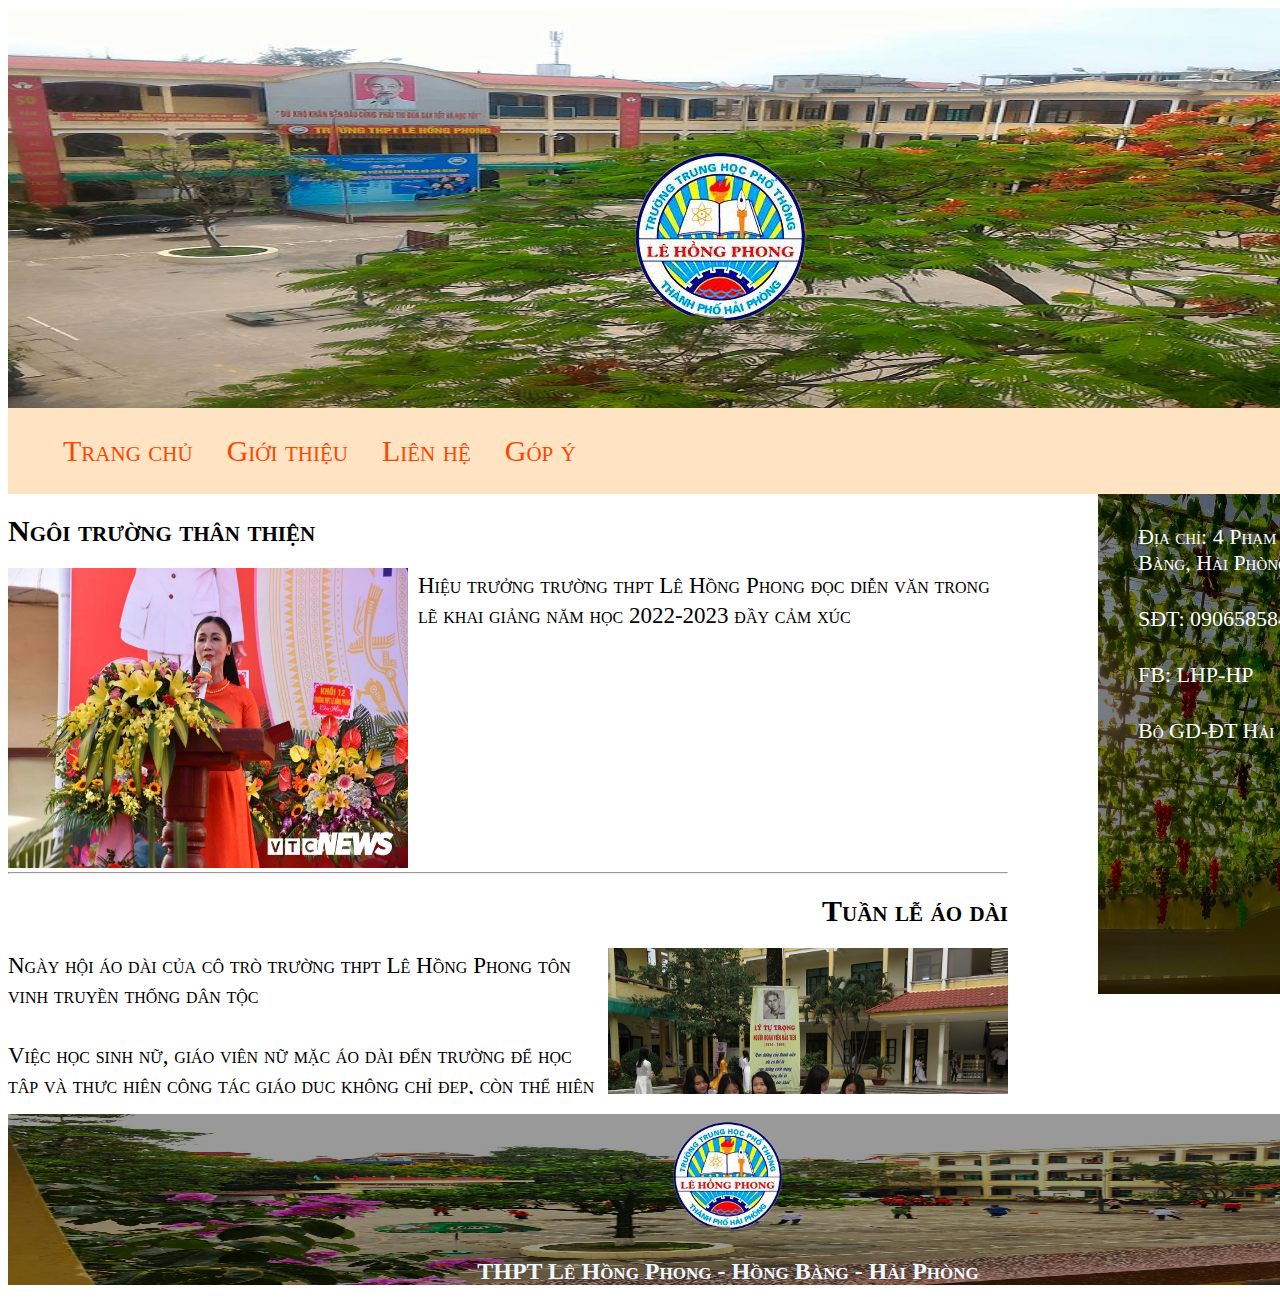
<file: index.html>
<!DOCTYPE html>
<html lang="en">

<head>
  <meta charset="UTF-8" />
  <meta http-equiv="X-UA-Compatible" content="IE=edge" />
  <meta name="viewport" content="width=device-width, initial-scale=1.0" />
  <link rel="stylesheet" href="style.css" />
  <title>THPT LÊ HỒNG PHONG</title>
</head>

<body>
  <div class="container">
    <header>
      <img src="img/logo.png" alt="">
    </header>
    <nav>
      <ul>
        <li><a href="index.html">Trang chủ</a></li>
        <li class="li-hover">
          <a href="">Giới thiệu</a>
          <ul>
            <li><a href="HocPhi.html">Học phí</a></li>
            <li><a href="SoDoToChuc.html">Sơ đồ tổ chức</a></li>
            <li><a href="ThuVien.html">Thư viện</a></li>
          </ul>
        </li>
        <li><a href="">Liên hệ</a></li>
        <li><a href="GopY.html">Góp ý</a></li>
      </ul>
    </nav>
    <article>
      <section>

        <div class="news1 news">
          <div class="title">Ngôi trường thân thiện</div>
          <img src="img/bantin4.jpg" alt="" />
          <p>
            Hiệu trưởng trường thpt Lê Hồng Phong đọc diễn văn trong lẽ khai
            giảng năm học 2022-2023 đầy cảm xúc
          </p>
        </div>
        <hr>
        <div class="news2 news">
          <div class="title">Tuần lễ áo dài</div>
          <img src="img/bantin2.jpg" alt="" />
          <p>
            Ngày hội áo dài của cô trò trường thpt Lê Hồng Phong tôn vinh
            truyền thống dân tộc
            <br /><br />
            Việc học sinh nữ, giáo viên nữ mặc áo dài đến trường để học tập và
            thực hiện công tác giáo dục không chỉ đẹp, còn thể hiện tính mô
            phạm và nghiêm túc trong môi trường giáo dục, sẽ hạn chế tối đa
            được những hành động chưa đẹp mắt trong nhà trường.
          </p>
        </div>
        <hr>
        <div class="news1 news">
          <div class="title">IELTS Fighter</div>
          <img src="img/bantin3.jpg" alt="" />
          <p>
            Kỳ thi IELTS Fighter được tổ chức tại khuôn viên trường thpt LHP
            nhằm gia tăng chất lượng tiếng
          </p>
        </div>
        <hr>
        <div class="news2 news">
          <h2 class="title">Kỳ thi tốt nghiệp THPT năm 2022</h2>
          <img src="img/diemthi1.jpg" alt="scc" />
          <p>
            Hải Phòng dẫn đầu cả nước về điểm thi Ngữ văn trong Kỳ thi tốt nghiệp THPT năm 2022
          </p>
        </div>
      </section>
    </article>
    <aside>
      <ul>
        <li>Địa chỉ: 4 Phạm Phú Thứ, Hồng Bàng, Hải Phòng</li>
        <li>SĐT: 09065858495</li>
        <li>FB: LHP-HP</li>
        <li>Bộ GD-ĐT Hải Phòng</li>
      </ul>
    </aside>

    <footer>
      <img src="img/logo.png" alt="" />
      <h2>THPT Lê Hồng Phong - Hồng Bàng - Hải Phòng</h2>
    </footer>
  </div>
</body>

</html>
</file>
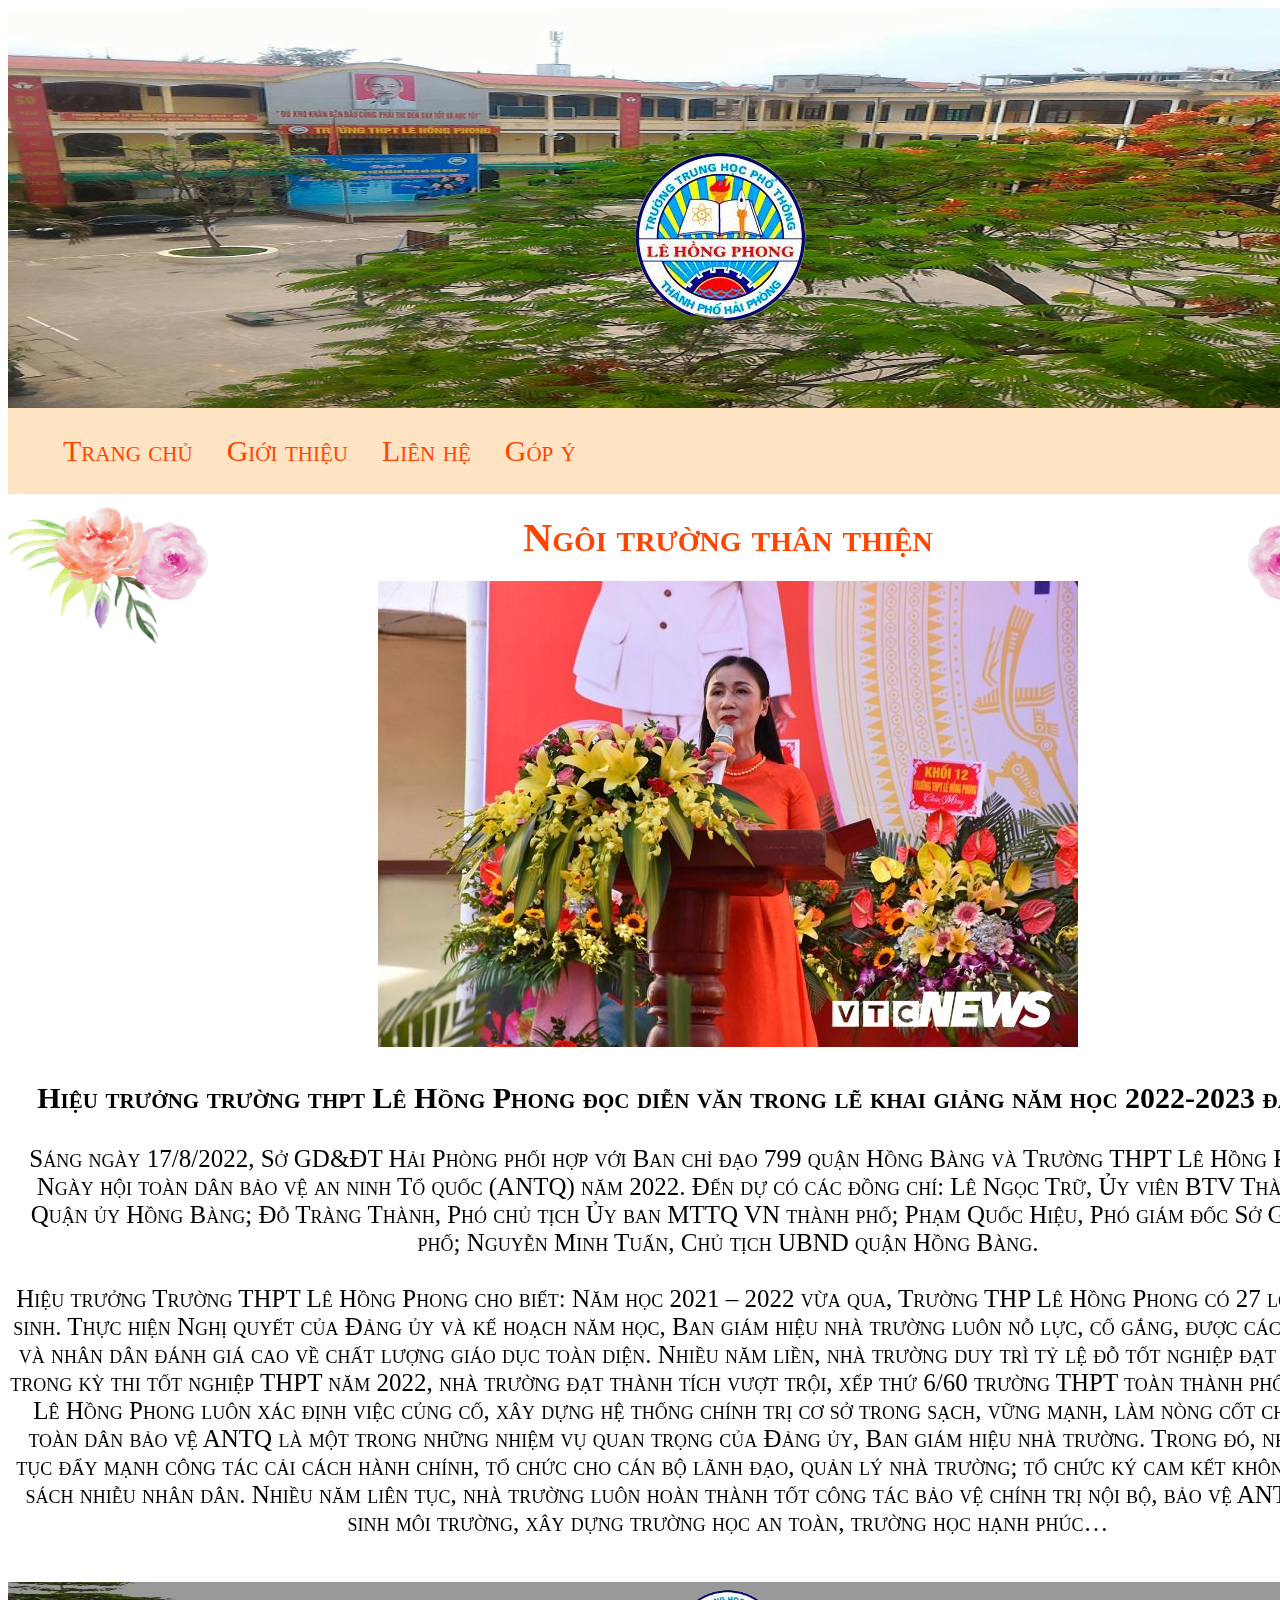
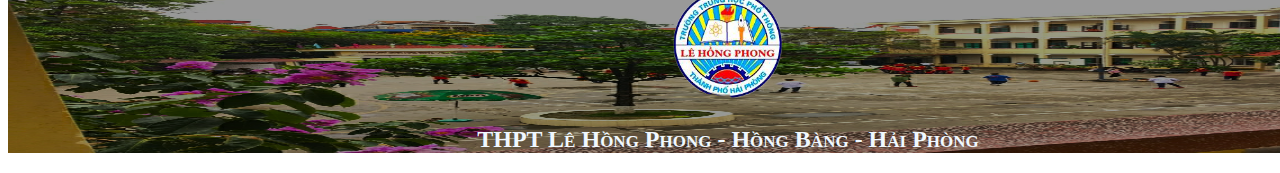
<file: BaiViet1.html>
<!DOCTYPE html>
<html lang="en">

<head>
  <meta charset="UTF-8" />
  <meta http-equiv="X-UA-Compatible" content="IE=edge" />
  <meta name="viewport" content="width=device-width, initial-scale=1.0" />
  <link rel="stylesheet" href="style.css" />
  <title>NGÔI TRƯỜNG THÂN THIỆN</title>
</head>

<body>
  <div class="container">
    <header>
      <img src="img/logo.png" alt="">
    </header>
    <nav>
      <img class="side-border-right" src="img/bonghoa.png" alt="">
      <img class="side-border-left" src="img/bonghoa.png" alt="">
      <ul>
        <li><a href="index.html">Trang chủ</a></li>
        <li class="li-hover">
          <a href="">Giới thiệu</a>
          <ul>
            <li><a href="HocPhi.html">Học phí</a></li>
            <li><a href="SoDoToChuc.html">Sơ đồ tổ chức</a></li>
            <li><a href="ThuVien.html">Thư viện</a></li>
          </ul>
        </li>
        <li><a href="">Liên hệ</a></li>
        <li><a href="GopY.html">Góp ý</a></li>
      </ul>
    </nav>
    <article class="BaiViet-artical">
      <section>
        <div class="Bai-Viet">
          <div class="title">Ngôi trường thân thiện</div>
          <img src="img/bantin4.jpg" alt="" />
          <p class="sub-title">
            Hiệu trưởng trường thpt Lê Hồng Phong đọc diễn văn trong lẽ khai
            giảng năm học 2022-2023 đầy cảm xúc
          </p>
          <p>
            Sáng ngày 17/8/2022, Sở GD&ĐT Hải Phòng phối hợp với Ban chỉ đạo 799 quận Hồng Bàng và Trường THPT Lê Hồng
            Phong tổ chức Ngày hội toàn dân bảo vệ an ninh Tổ quốc (ANTQ) năm 2022. Đến dự có các đồng chí: Lê Ngọc
            Trữ, Ủy viên BTV Thành ủy, Bí thư Quận ủy Hồng Bàng; Đỗ Tràng Thành, Phó chủ tịch Ủy ban MTTQ VN thành phố;
            Phạm Quốc Hiệu, Phó giám đốc Sở GD&ĐT thành phố; Nguyễn Minh Tuấn, Chủ tịch UBND quận Hồng Bàng.
            <br><br>
            Hiệu trưởng Trường THPT Lê Hồng Phong cho biết: Năm học 2021 – 2022 vừa qua, Trường THP Lê Hồng Phong có 27
            lớp với 1206 học sinh. Thực hiện Nghị quyết của Đảng ủy và kế hoạch năm học, Ban giám hiệu nhà trường luôn
            nỗ lực, cố gắng, được các cấp, các ngành và nhân dân đánh giá cao về chất lượng giáo dục toàn diện. Nhiều
            năm liền, nhà trường duy trì tỷ lệ đỗ tốt nghiệp đạt 100%, đặc biệt trong kỳ thi tốt nghiệp THPT năm 2022,
            nhà trường đạt thành tích vượt trội, xếp thứ 6/60 trường THPT toàn thành phố. Trường THPT Lê Hồng Phong luôn
            xác định việc củng cố, xây dựng hệ thống chính trị cơ sở trong sạch, vững mạnh, làm nòng cốt cho phong trào
            toàn dân bảo vệ ANTQ là một trong những nhiệm vụ quan trọng của Đảng ủy, Ban giám hiệu nhà trường. Trong đó,
            nhà trường tiếp tục đẩy mạnh công tác cải cách hành chính, tổ chức cho cán bộ lãnh đạo, quản lý nhà trường;
            tổ chức ký cam kết không gây phiền hà, sách nhiễu nhân dân. Nhiều năm liên tục, nhà trường luôn hoàn thành
            tốt công tác bảo vệ chính trị nội bộ, bảo vệ ANTT, bảo đảm vệ sinh môi trường, xây dựng trường học an toàn,
            trường học hạnh phúc…

          </p>

        </div>


      </section>
    </article>

    <footer>
      <img src="img/logo.png" alt="" />
      <h2>THPT Lê Hồng Phong - Hồng Bàng - Hải Phòng</h2>
    </footer>
  </div>
</body>

</html>
</file>
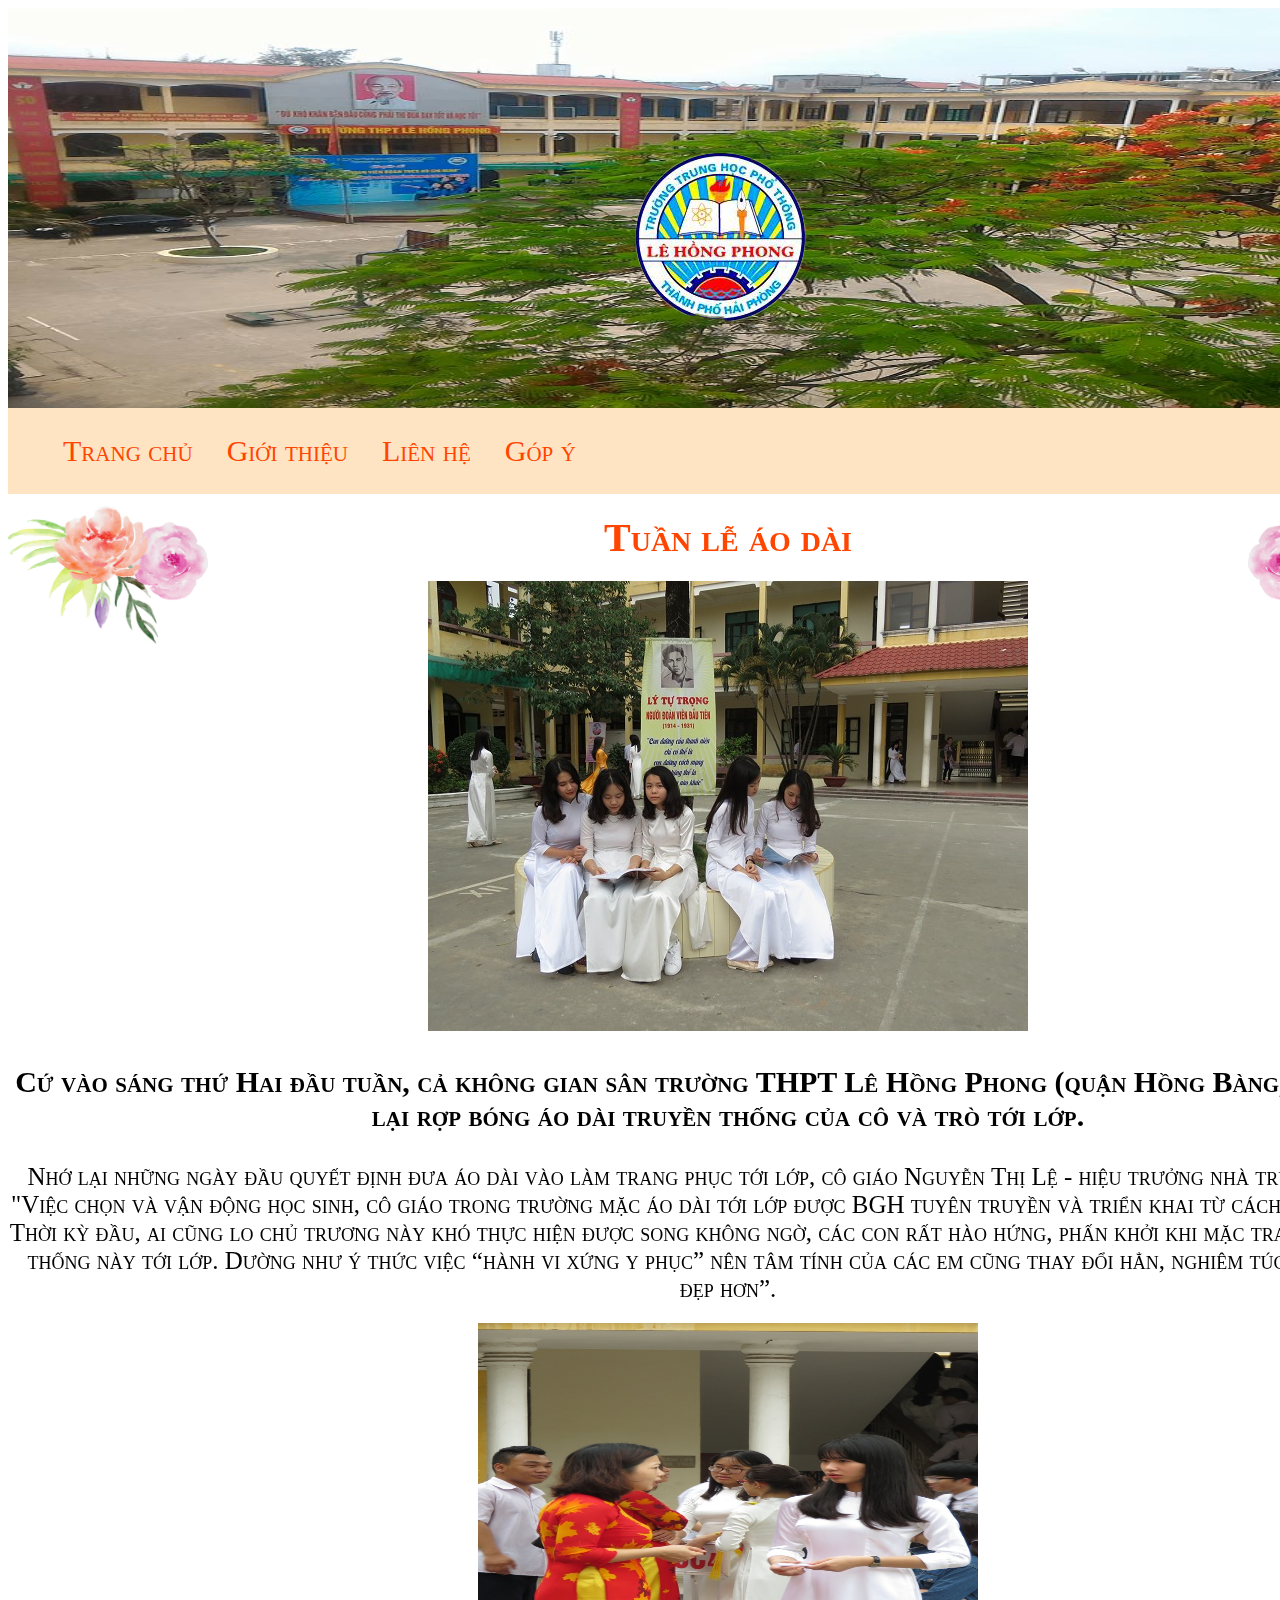
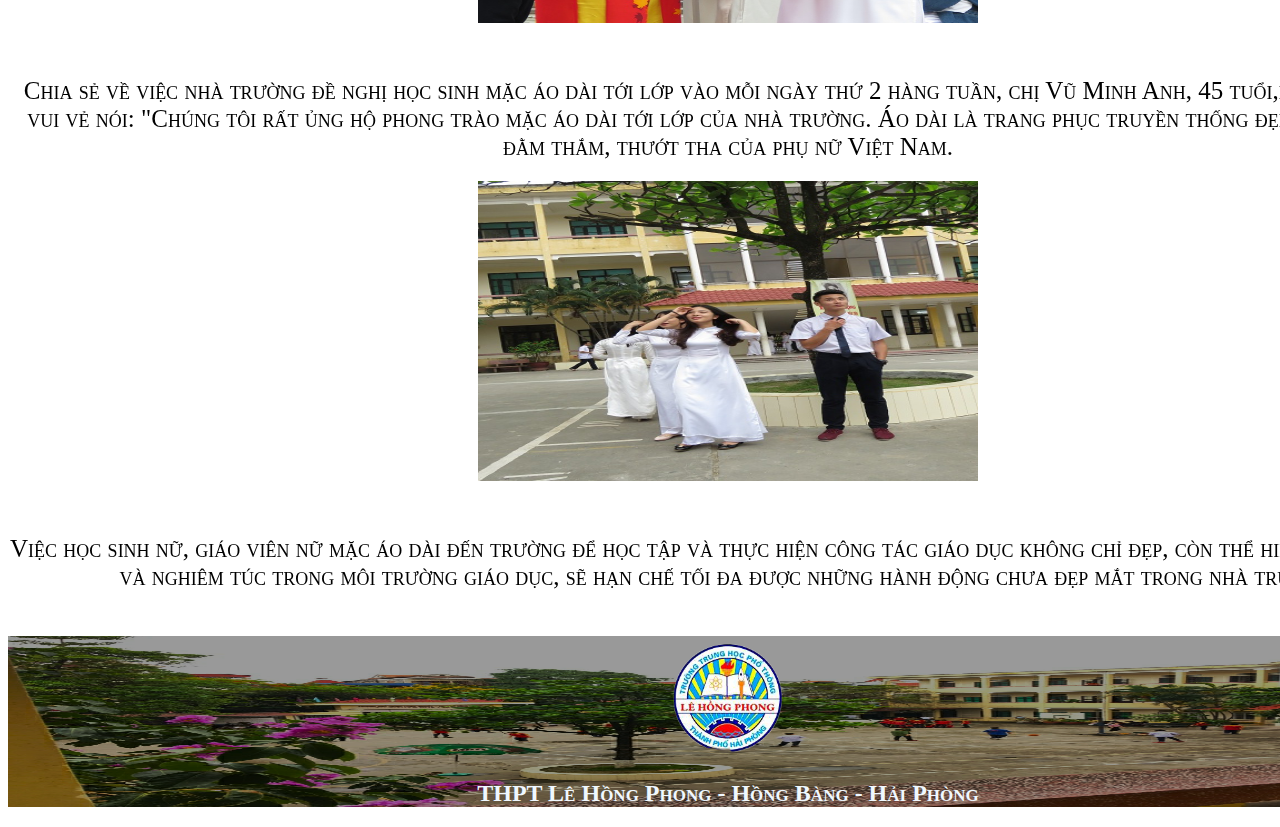
<file: BaiViet2.html>
<!DOCTYPE html>
<html lang="en">

<head>
    <meta charset="UTF-8" />
    <meta http-equiv="X-UA-Compatible" content="IE=edge" />
    <meta name="viewport" content="width=device-width, initial-scale=1.0" />
    <link rel="stylesheet" href="style.css" />
    <title>TUẦN LỄ ÁO DÀI</title>
</head>

<body>
    <div class="container">
        <header>
            <img src="img/logo.png" alt="">
        </header>
        <nav>
            <img class="side-border-right" src="img/bonghoa.png" alt="">
            <img class="side-border-left" src="img/bonghoa.png" alt="">
            <ul>
                <li><a href="index.html">Trang chủ</a></li>
                <li class="li-hover">
                    <a href="">Giới thiệu</a>
                    <ul>
                        <li><a href="HocPhi.html">Học phí</a></li>
                        <li><a href="SoDoToChuc.html">Sơ đồ tổ chức</a></li>
                        <li><a href="ThuVien.html">Thư viện</a></li>
                    </ul>
                </li>
                <li><a href="">Liên hệ</a></li>
                <li><a href="GopY.html">Góp ý</a></li>
            </ul>
        </nav>
        <article class="BaiViet-artical">
            <section>
                <div class="Bai-Viet">
                    <div class="title">Tuần lễ áo dài</div>
                    <img src="img/bantin2.jpg" alt="" />
                    <p class="sub-title">
                        Cứ vào sáng thứ Hai đầu tuần, cả không gian sân trường THPT Lê Hồng Phong (quận Hồng Bàng, Hải
                        Phòng) lại rợp bóng áo dài truyền thống của cô và trò tới lớp.
                    </p>
                    <p>
                        Nhớ lại những ngày đầu quyết định đưa áo dài vào làm trang phục tới lớp, cô giáo Nguyễn Thị Lệ -
                        hiệu trưởng nhà trường cho biết: "Việc chọn và vận động học sinh, cô giáo trong trường mặc áo
                        dài tới lớp được BGH tuyên truyền và triển khai từ cách đây gần 1 năm. Thời kỳ đầu, ai cũng lo
                        chủ trương này khó thực hiện được song không ngờ, các con rất hào hứng, phấn khởi khi mặc trang
                        phục truyền thống này tới lớp. Dường như ý thức việc “hành vi xứng y phục” nên tâm tính của các
                        em cũng thay đổi hẳn, nghiêm túc hơn, hành xử đẹp hơn”.
                        <br>
                        <img src="img/aodai2.jpg" alt="">
                        <br><br>
                        Chia sẻ về việc nhà trường đề nghị học sinh mặc áo dài tới lớp vào mỗi ngày thứ 2 hàng tuần, chị
                        Vũ Minh Anh, 45 tuổi,một phụ huynh vui vẻ nói: "Chúng tôi rất ủng hộ phong trào mặc áo dài tới
                        lớp của nhà trường. Áo dài là trang phục truyền thống đẹp, duyên dáng, đằm thắm, thướt tha của
                        phụ nữ Việt Nam.
                        <br>
                        <img src="img/aodai3.jpg" alt="">
                        <br><br>
                        Việc học sinh nữ, giáo viên nữ mặc áo dài đến trường để học tập và thực hiện công tác giáo dục
                        không chỉ đẹp, còn thể hiện tính mô phạm và nghiêm túc trong môi trường giáo dục, sẽ hạn chế tối
                        đa được những hành động chưa đẹp mắt trong nhà trường.

                    </p>

                </div>


            </section>
        </article>

        <footer>
            <img src="img/logo.png" alt="" />
            <h2>THPT Lê Hồng Phong - Hồng Bàng - Hải Phòng</h2>
        </footer>
    </div>
</body>

</html>
</file>
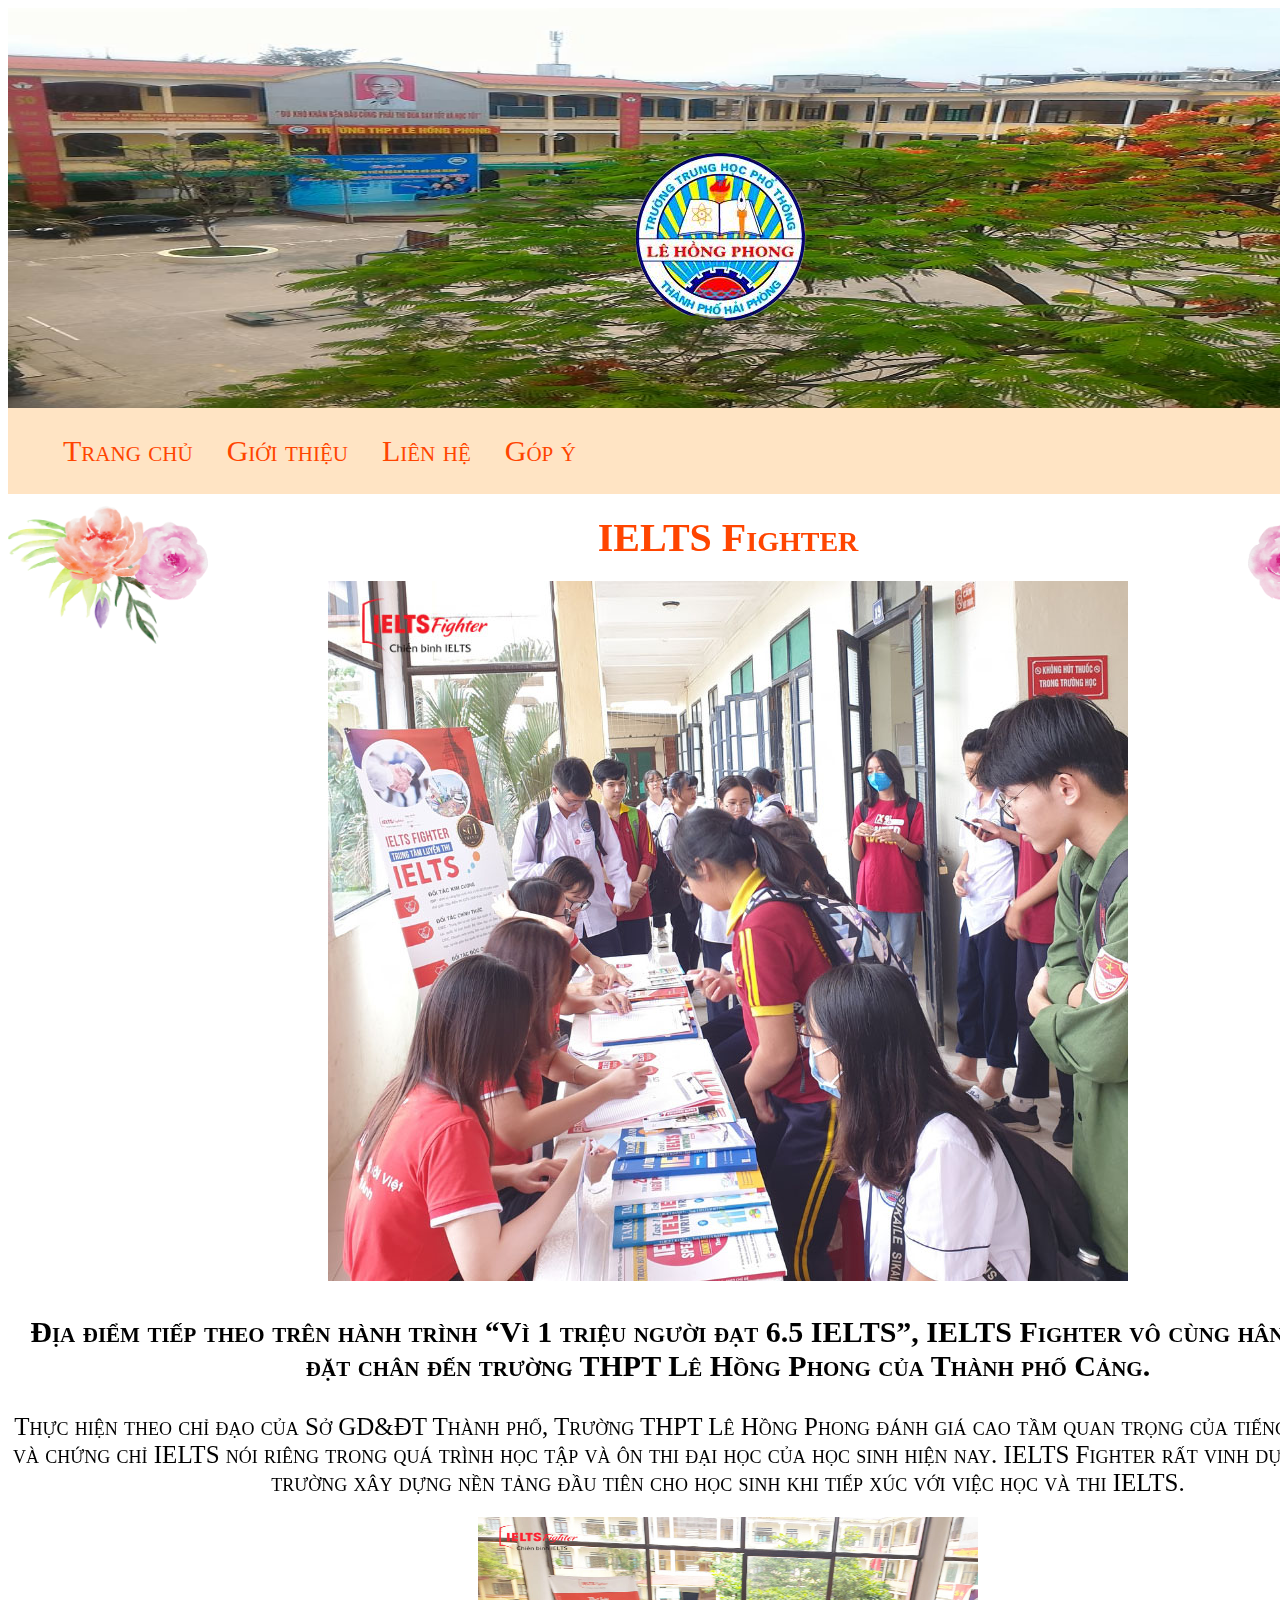
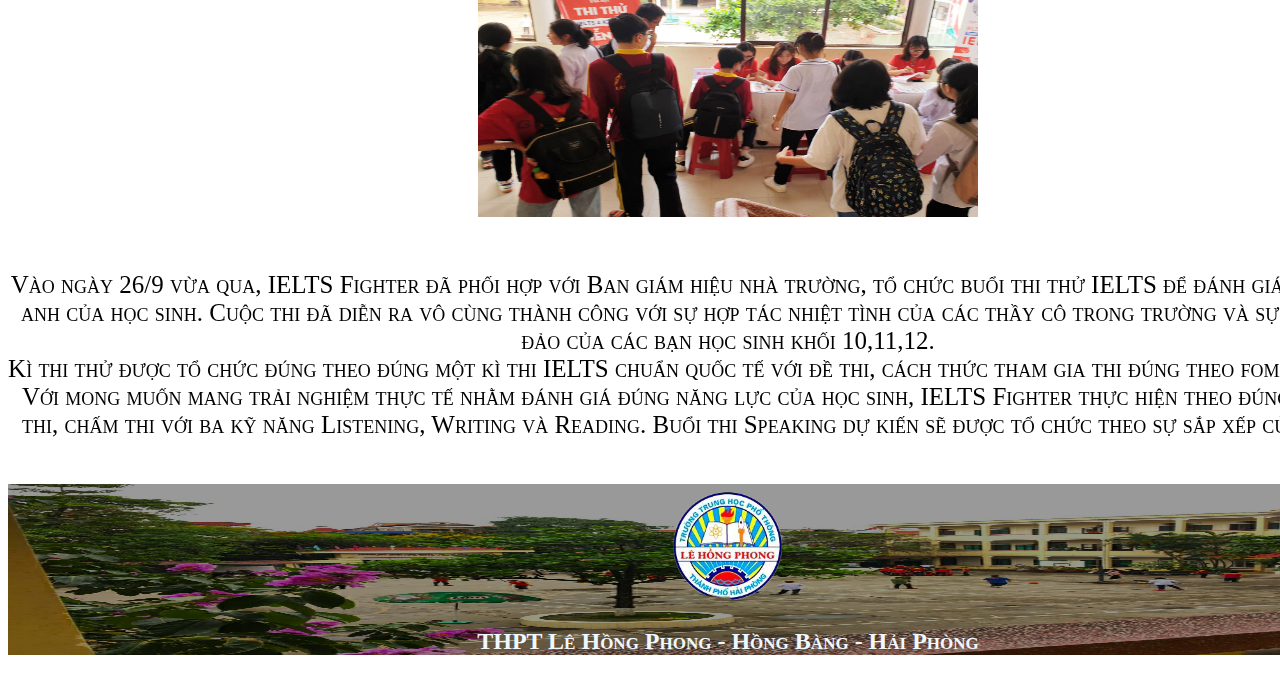
<file: BaiViet3.html>
<!DOCTYPE html>
<html lang="en">

<head>
    <meta charset="UTF-8" />
    <meta http-equiv="X-UA-Compatible" content="IE=edge" />
    <meta name="viewport" content="width=device-width, initial-scale=1.0" />
    <link rel="stylesheet" href="style.css" />
    <title>IELTS FIGHTER</title>
</head>

<body>
    <div class="container">
        <header>
            <img src="img/logo.png" alt="">
        </header>
        <nav>
            <img class="side-border-right" src="img/bonghoa.png" alt="">
            <img class="side-border-left" src="img/bonghoa.png" alt="">
            <ul>
                <li><a href="index.html">Trang chủ</a></li>
                <li class="li-hover">
                    <a href="">Giới thiệu</a>
                    <ul>
                        <li><a href="HocPhi.html">Học phí</a></li>
                        <li><a href="SoDoToChuc.html">Sơ đồ tổ chức</a></li>
                        <li><a href="ThuVien.html">Thư viện</a></li>
                    </ul>
                </li>
                <li><a href="">Liên hệ</a></li>
                <li><a href="GopY.html">Góp ý</a></li>
            </ul>
        </nav>
        <article class="BaiViet-artical">
            <section>
                <div class="Bai-Viet">
                    <div class="title">IELTS Fighter</div>
                    <img src="img/bantin3.jpg" alt="" />
                    <p class="sub-title">
                        Địa điểm tiếp theo trên hành trình “Vì 1 triệu người đạt 6.5 IELTS”, IELTS Fighter vô cùng hân
                        hạnh được đặt chân đến trường THPT Lê Hồng Phong của Thành phố Cảng.
                    </p>
                    <p>
                        Thực hiện theo chỉ đạo của Sở GD&ĐT Thành phố, Trường THPT Lê Hồng Phong đánh giá cao tầm quan
                        trọng của tiếng anh nói chung và chứng chỉ IELTS nói riêng trong quá trình học tập và ôn thi đại
                        học của học sinh hiện nay. IELTS Fighter rất vinh dự được cùng nhà trường xây dựng nền tảng đầu
                        tiên cho học sinh khi tiếp xúc với việc học và thi IELTS.
                        <br>
                        <img src="img/ielts2.jpg" alt="">
                        <br><br>
                        Vào ngày 26/9 vừa qua, IELTS Fighter đã phối hợp với Ban giám hiệu nhà trường, tổ chức buổi thi
                        thử IELTS để đánh giá năng lực tiếng anh của học sinh. Cuộc thi đã diễn ra vô cùng thành công
                        với sự hợp tác nhiệt tình của các thầy cô trong trường và sự tham gia đông đảo của các bạn học
                        sinh khối 10,11,12.
                        <br>
                        Kì thi thử được tổ chức đúng theo đúng một kì thi IELTS chuẩn quốc tế với đề thi, cách thức tham
                        gia thi đúng theo fomat hội đồng IDP. Với mong muốn mang trải nghiệm thực tế nhằm đánh giá đúng
                        năng lực của học sinh, IELTS Fighter thực hiện theo đúng quy trình coi thi, chấm thi với ba kỹ
                        năng Listening, Writing và Reading. Buổi thi Speaking dự kiến sẽ được tổ chức theo sự sắp xếp
                        của nhà trường.

                    </p>

                </div>


            </section>
        </article>

        <footer>
            <img src="img/logo.png" alt="" />
            <h2>THPT Lê Hồng Phong - Hồng Bàng - Hải Phòng</h2>
        </footer>
    </div>
</body>

</html>
</file>
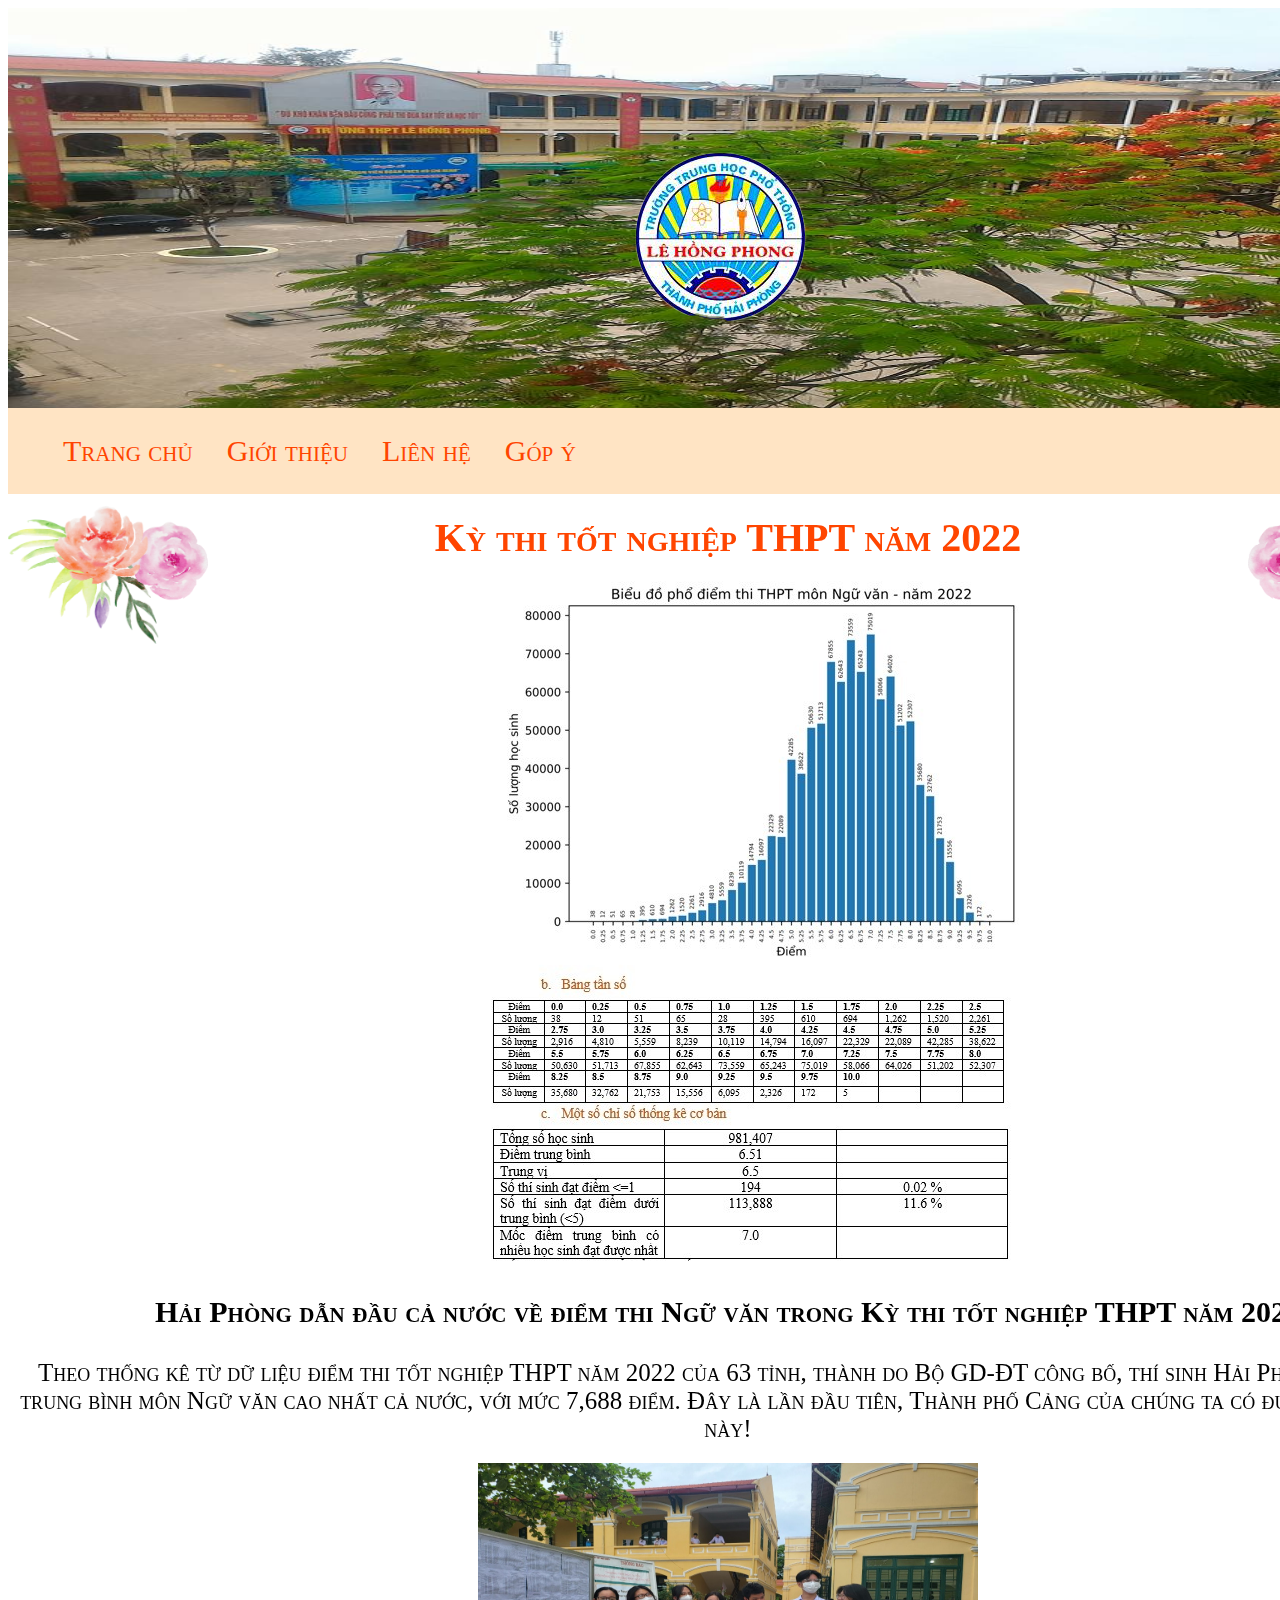
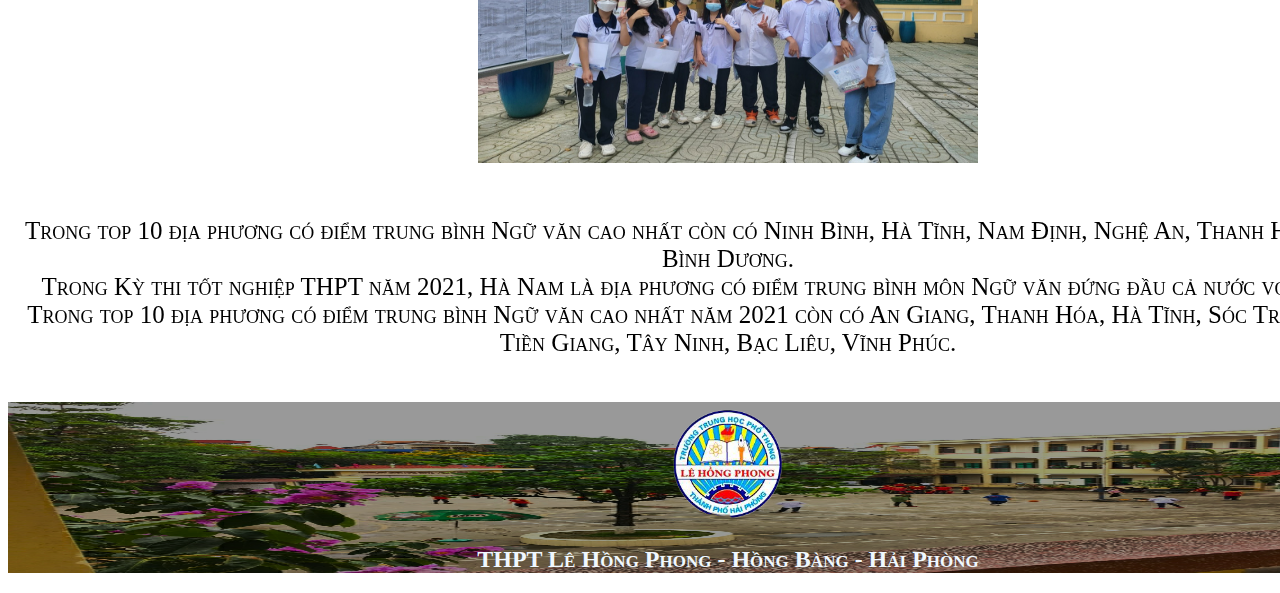
<file: BaiViet4.html>
<!DOCTYPE html>
<html lang="en">

<head>
    <meta charset="UTF-8" />
    <meta http-equiv="X-UA-Compatible" content="IE=edge" />
    <meta name="viewport" content="width=device-width, initial-scale=1.0" />
    <link rel="stylesheet" href="style.css" />
    <title>KỲ THI TỐT NGHIỆP THPT QUỐC GIA 2022</title>
</head>

<body>
    <audio src=""></audio>
    <div class="container">
        <header>
            <img src="img/logo.png" alt="">
        </header>
        <nav>
            <img class="side-border-right" src="img/bonghoa.png" alt="">
            <img class="side-border-left" src="img/bonghoa.png" alt="">
            <ul>
                <li><a href="index.html">Trang chủ</a></li>
                <li class="li-hover">
                    <a href="">Giới thiệu</a>
                    <ul>
                        <li><a href="HocPhi.html">Học phí</a></li>
                        <li><a href="SoDoToChuc.html">Sơ đồ tổ chức</a></li>
                        <li><a href="ThuVien.html">Thư viện</a></li>
                    </ul>
                </li>
                <li><a href="">Liên hệ</a></li>
                <li><a href="GopY.html">Góp ý</a></li>
            </ul>
        </nav>
        <article class="BaiViet-artical">
            <section>
                <div class="Bai-Viet">
                    <div class="title">Kỳ thi tốt nghiệp THPT năm 2022</div>
                    <img src="img/diemthi.jpg" alt="" />
                    <p class="sub-title">
                        Hải Phòng dẫn đầu cả nước về điểm thi Ngữ văn trong Kỳ thi tốt nghiệp THPT năm 2022
                    </p>
                    <p>
                        Theo thống kê từ dữ liệu điểm thi tốt nghiệp THPT năm 2022 của 63 tỉnh, thành do Bộ GD-ĐT công
                        bố, thí sinh Hải Phòng đạt điểm trung bình môn Ngữ văn cao nhất cả nước, với mức 7,688 điểm. Đây
                        là lần đầu tiên, Thành phố Cảng của chúng ta có được vinh quang này!
                        <br>
                        <img src="img/diemthi1.jpg" alt="">
                        <br><br>
                        Trong top 10 địa phương có điểm trung bình Ngữ văn cao nhất còn có Ninh Bình, Hà Tĩnh, Nam Định,
                        Nghệ An, Thanh Hóa, Bắc Ninh, Bình Dương.
                        <br>
                        Trong Kỳ thi tốt nghiệp THPT năm 2021, Hà Nam là địa phương có điểm trung bình môn Ngữ văn đứng
                        đầu cả nước với 7,145 điểm. Trong top 10 địa phương có điểm trung bình Ngữ văn cao nhất năm 2021
                        còn có An Giang, Thanh Hóa, Hà Tĩnh, Sóc Trăng, Nghệ An, Tiền Giang, Tây Ninh, Bạc Liêu, Vĩnh
                        Phúc.

                    </p>

                </div>


            </section>
        </article>

        <footer>
            <img src="img/logo.png" alt="" />
            <h2>THPT Lê Hồng Phong - Hồng Bàng - Hải Phòng</h2>
        </footer>
    </div>
</body>

</html>
</file>
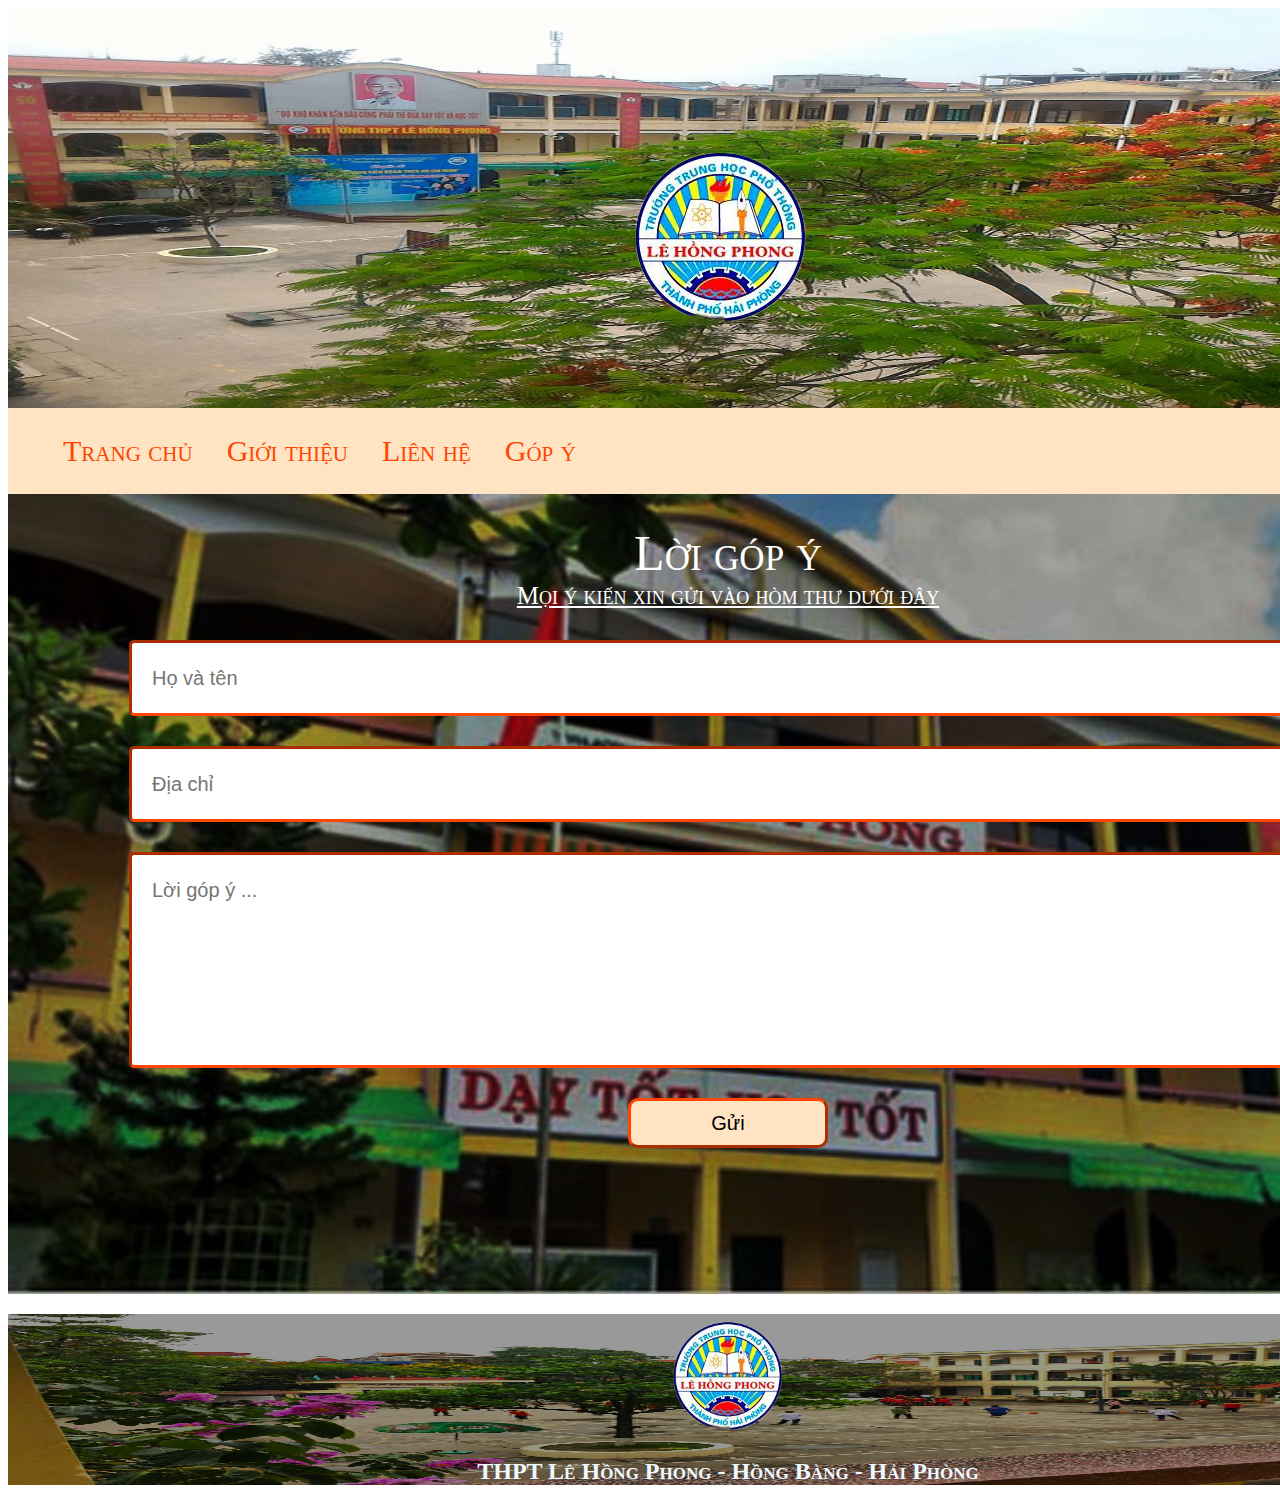
<file: GopY.html>
<!DOCTYPE html>
<html lang="en">
  <head>
    <meta charset="UTF-8" />
    <meta http-equiv="X-UA-Compatible" content="IE=edge" />
    <meta name="viewport" content="width=device-width, initial-scale=1.0" />
    <link rel="stylesheet" href="style.css" />
    <title>GÓP Ý</title>
  </head>
  <body>
    <div class="container">
      <header>
        <img src="img/logo.png" alt="" />
      </header>
      <nav>
        <ul>
          <li><a href="index.html">Trang chủ</a></li>
          <li class="li-hover">
            <a href="">Giới thiệu</a>
            <ul>
              <li><a href="HocPhi.html">Học phí</a></li>
              <li><a href="SoDoToChuc.html">Sơ đồ tổ chức</a></li>
              <li><a href="ThuVien.html">Thư viện</a></li>
            </ul>
          </li>
          <li><a href="">Liên hệ</a></li>
          <li><a href="GopY.html">Góp ý</a></li>
        </ul>
      </nav>
      <article class="Gop-Y-artical">
        <section>
          <div class="title">Lời góp ý</div>
          <div class="sub">Mọi ý kiến xin gửi vào hòm thư dưới đây</div>
          <form action="">
            <input type="text" name="name" id="name" placeholder="Họ và tên" />
            <input
              type="text"
              name="address"
              id="address"
              placeholder="Địa chỉ"
            />
            <input
              type="text"
              name="y-kien"
              id="Y-Kien"
              placeholder="Lời góp ý ..."
            />
            <div>
            <input type="button" value="Gửi" id="submit" />
            </div>
          </form>
        </section>
      </article>

      <footer>
        <img src="img/logo.png" alt="" />
        <h2>THPT Lê Hồng Phong - Hồng Bàng - Hải Phòng</h2>
      </footer>
    </div>
  </body>
</html>
</file>
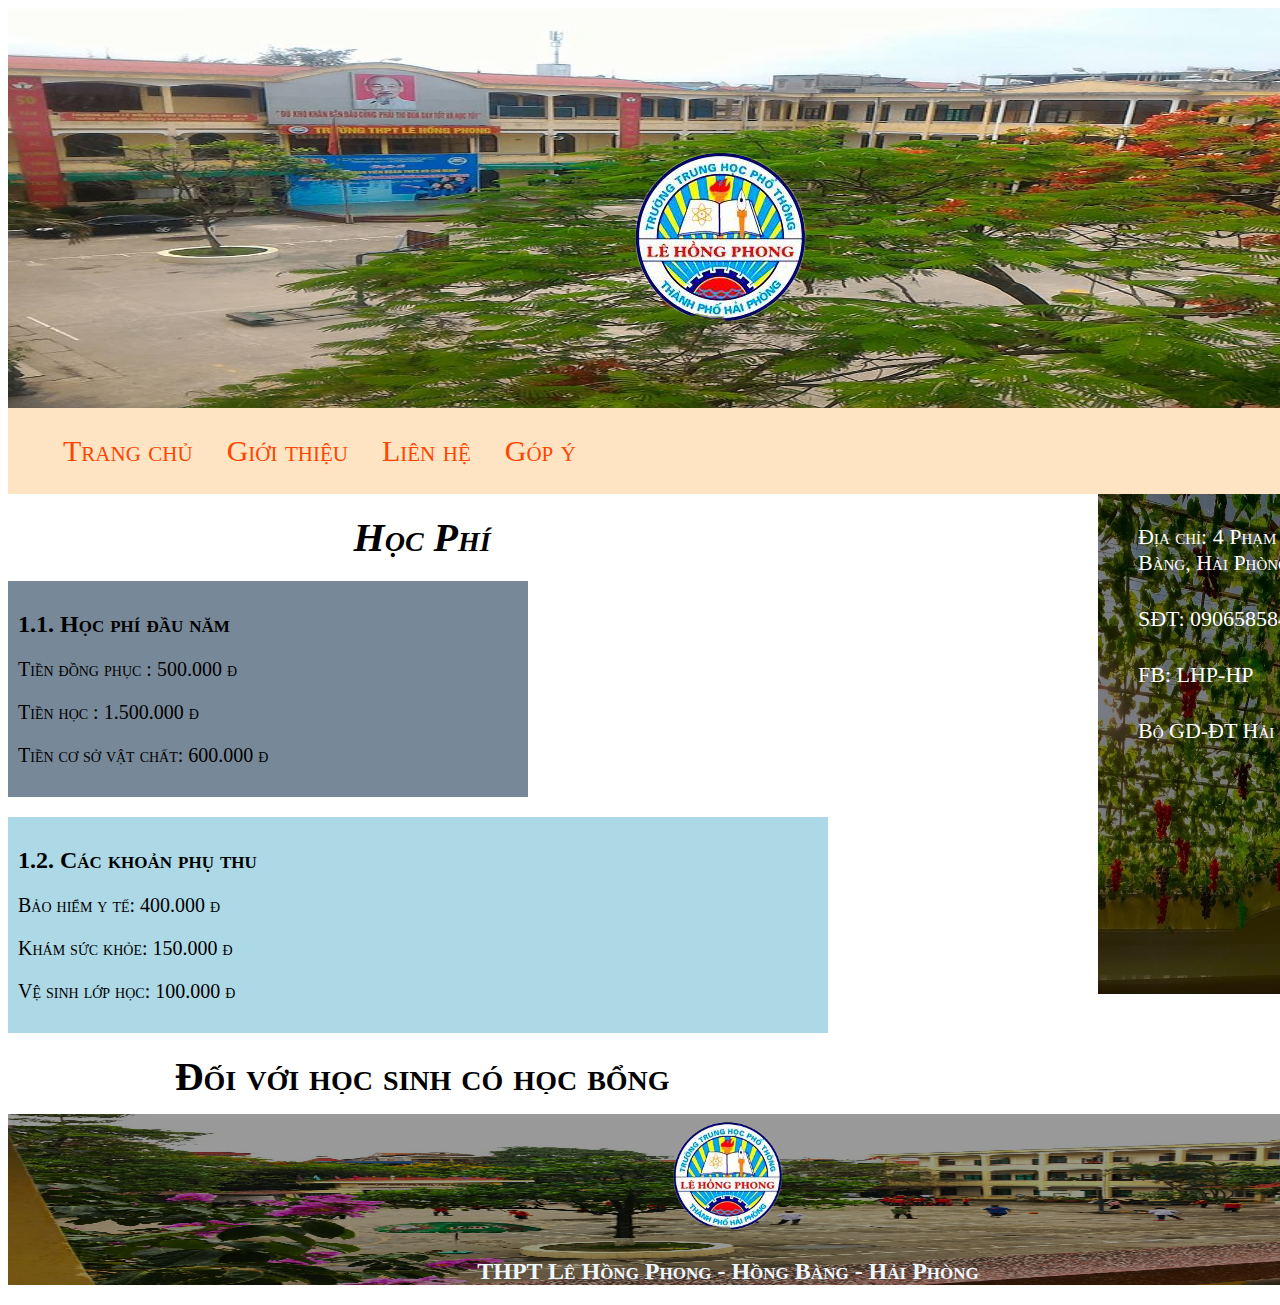
<file: HocPhi.html>
<!DOCTYPE html>
<html lang="en">
  <head>
    <meta charset="UTF-8" />
    <meta http-equiv="X-UA-Compatible" content="IE=edge" />
    <meta name="viewport" content="width=device-width, initial-scale=1.0" />
    <link rel="stylesheet" href="style.css" />
    <title>HỌC PHÍ</title>
  </head>
  <body>
    <div class="container">
      <header>
        <img src="img/logo.png" alt="" />
      </header>
      <nav>
        <ul>
          <li><a href="index.html">Trang chủ</a></li>
          <li class="li-hover">
            <a href="">Giới thiệu</a>
            <ul>
              <li><a href="HocPhi.html">Học phí</a></li>
              <li><a href="SoDoToChuc.html">Sơ đồ tổ chức</a></li>
              <li><a href="ThuVien.html">Thư viện</a></li>
            </ul>
          </li>
          <li><a href="">Liên hệ</a></li>
          <li><a href="GopY.html">Góp ý</a></li>
        </ul>
      </nav>
      <article class="Hoc-phi">
        <section>
          <div class="title"><i>Học Phí</i></div>
          <div class="Hoc-phi-1-1 H-P-text">
            <h2>1.1. Học phí đầu năm</h2>
            <p>Tiền đồng phục : 500.000 đ</p>
            <p>Tiền học : 1.500.000 đ</p>
            <p>Tiền cơ sở vật chất: 600.000 đ</p>
          </div>

          <div class="Hoc-phi-1-2 H-P-text">
            <h2>1.2. Các khoản phụ thu</h2>
            <p>Bảo hiểm y tế: 400.000 đ</p>
            <p>Khám sức khỏe: 150.000 đ</p>
            <p>Vệ sinh lớp học: 100.000 đ</p>
          </div>
          <div class="title">Đối với học sinh có học bổng</div>
          <div class="Hoc-phi-1-3 H-P-text">
            <p>Học phí thường niên: 500.000 đ</p>
            <p>Tiền đồng phục: 250.000 đ</p>
            <p>
              Được miễn giảm chi phí: Khám sức khỏe, Bảo Hiểm Y Tế, Cơ sở vật
              chất
            </p>
          </div>
          <div class="Notice">
            <h2>
              *Lưu ý : Đây là các khoản tiền đầu năm ( chưa bao gồm các chi phí
              phát sinh )
            </h2>
          </div>
          <div class="End-Hocphi">
            <h2>Xin chân thành cảm ơn !</h2>
          </div>
        </section>
      </article>
      <aside>
        <ul>
          <li>Địa chỉ: 4 Phạm Phú Thứ, Hồng Bàng, Hải Phòng</li>
          <li>SĐT: 09065858495</li>
          <li>FB: LHP-HP</li>
          <li>Bộ GD-ĐT Hải Phòng</li>
        </ul>
      </aside>

      <footer>
        <img src="img/logo.png" alt="" />
        <h2>THPT Lê Hồng Phong - Hồng Bàng - Hải Phòng</h2>
      </footer>
    </div>
  </body>
</html>
</file>
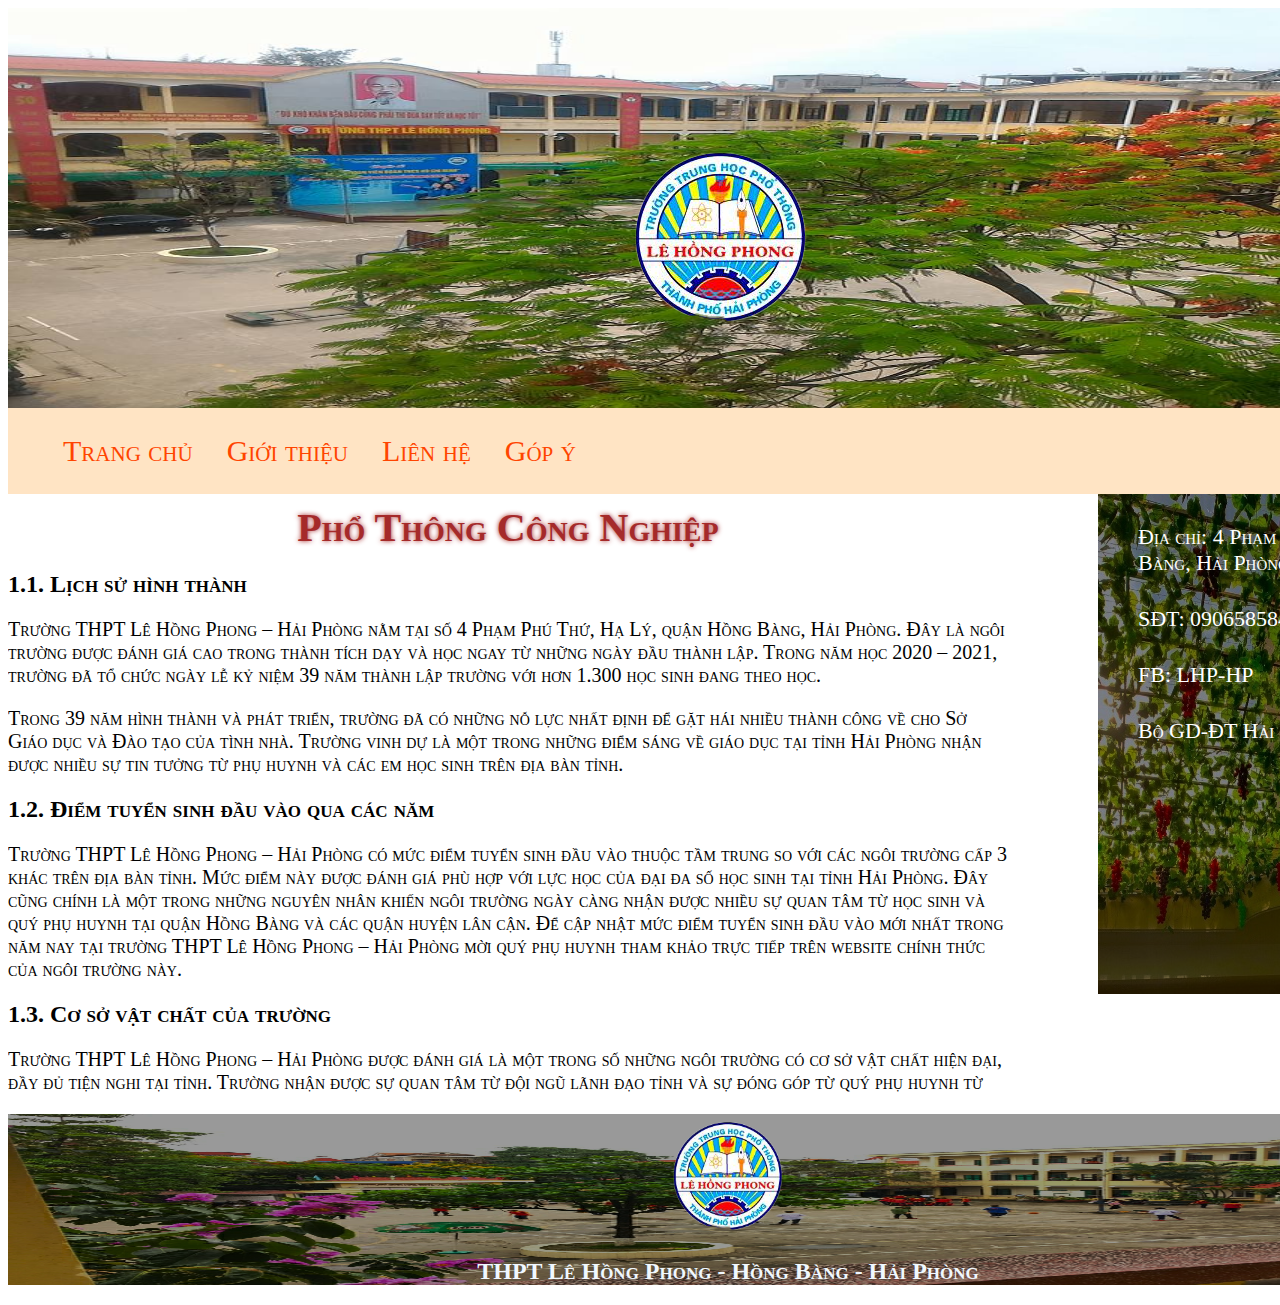
<file: SoDoToChuc.html>
<!DOCTYPE html>
<html lang="en">
  <head>
    <meta charset="UTF-8" />
    <meta http-equiv="X-UA-Compatible" content="IE=edge" />
    <meta name="viewport" content="width=device-width, initial-scale=1.0" />
    <link rel="stylesheet" href="style.css" />
    <title>Document</title>
  </head>
  <body>
    <div class="container">
      <header>
        <img src="img/logo.png" alt="" />
      </header>
      <nav>
        <ul>
          <li><a href="index.html">Trang chủ</a></li>
          <li class="li-hover">
            <a href="">Giới thiệu</a>
            <ul>
              <li><a href="">Học phí</a></li>
              <li><a href="SoDoToChuc.html">Sơ đồ tổ chức</a></li>
              <li><a href="ThuVien.html">Thư viện</a></li>
            </ul>
          </li>
          <li><a href="">Liên hệ</a></li>
          <li><a href="">Góp ý</a></li>
        </ul>
      </nav>
      <article>
        <section>
          <div class="SDTC-title">Phổ Thông Công Nghiệp</div>
          <div class="para1">
            <h2>1.1. Lịch sử hình thành</h2>
            <p>
              Trường THPT Lê Hồng Phong – Hải Phòng nằm tại số 4 Phạm Phú Thứ,
              Hạ Lý, quận Hồng Bàng, Hải Phòng. Đây là ngôi trường được đánh giá
              cao trong thành tích dạy và học ngay từ những ngày đầu thành lập.
              Trong năm học 2020 – 2021, trường đã tổ chức ngày lễ kỷ niệm 39
              năm thành lập trường với hơn 1.300 học sinh đang theo học.
            </p>

            <p>
              Trong 39 năm hình thành và phát triển, trường đã có những nỗ lực
              nhất định để gặt hái nhiều thành công về cho Sở Giáo dục và Đào
              tạo của tình nhà. Trường vinh dự là một trong những điểm sáng về
              giáo dục tại tỉnh Hải Phòng nhận được nhiều sự tin tưởng từ phụ
              huynh và các em học sinh trên địa bàn tỉnh.
            </p>
          </div>
          <div class="para1">
            <h2>1.2. Điểm tuyển sinh đầu vào qua các năm</h2>
            <p>
              Trường THPT Lê Hồng Phong – Hải Phòng có mức điểm tuyển sinh đầu
              vào thuộc tầm trung so với các ngôi trường cấp 3 khác trên địa bàn
              tỉnh. Mức điểm này được đánh giá phù hợp với lực học của đại đa số
              học sinh tại tỉnh Hải Phòng. Đây cũng chính là một trong những
              nguyên nhân khiến ngôi trường ngày càng nhận được nhiều sự quan
              tâm từ học sinh và quý phụ huynh tại quận Hồng Bàng và các quận
              huyện lân cận. Để cập nhật mức điểm tuyển sinh đầu vào mới nhất
              trong năm nay tại trường THPT Lê Hồng Phong – Hải Phòng mời quý
              phụ huynh tham khảo trực tiếp trên website chính thức của ngôi
              trường này.
            </p>
          </div>
          <div class="para1">
            <h2>1.3. Cơ sở vật chất của trường</h2>
            <p>
              Trường THPT Lê Hồng Phong – Hải Phòng được đánh giá là một trong
              số những ngôi trường có cơ sở vật chất hiện đại, đầy đủ tiện nghi
              tại tỉnh. Trường nhận được sự quan tâm từ đội ngũ lãnh đạo tỉnh và
              sự đóng góp từ quý phụ huynh từ thời điểm thành lập cho đến nay
              giúp trường ngày càng hoàn thiện hơn về cơ sở vật chất, trang
              thiết bị dạy học.
            </p>
            <p>
              Ngày nay, các dãy nhà học khang trang được xây dựng cùng các những
              lớp học chính đầy đủ tiện nghi giúp cô và trò trường THPT Lê Hồng
              Phong – Hải Phòng chủ động hơn trong học tập. Ngoài ra, trường còn
              có thêm nhiều phòng học chuyên môn như phòng thí nghiệm, phòng Vật
              lý, phòng phát thanh, phòng tin học, phòng thư viện. Tất cả các
              phòng học tại trường đều được đầu tư nhiều về thiết bị dạy và học
              đảm bảo quá trình giảng dạy và học tập của thầy cô và học sinh đạt
              hiệu quả cao nhất.
            </p>

            <p>
              Khuôn viên của trường THPT Lê Hồng Phong – Hải Phòng rộng lớn,
              tràn ngập cây xanh là một điểm cộng giúp học sinh có thêm không
              gian để vui chơi, thư giãn sau những giờ học căng thẳng. trường
              còn chú trọng bố trí khu vực thể thao riêng nhằm tạo điều kiện cho
              học sinh tổ chức những hoạt động ngoại khóa thú vị, nâng cao thể
              chất và tăng tình đoàn kết.
            </p>
          </div>
        </section>
      </article>
      <aside>
        <ul>
          <li>Địa chỉ: 4 Phạm Phú Thứ, Hồng Bàng, Hải Phòng</li>
          <li>SĐT: 09065858495</li>
          <li>FB: LHP-HP</li>
          <li>Bộ GD-ĐT Hải Phòng</li>
        </ul>
      </aside>

      <footer>
        <img src="img/logo.png" alt="" />
        <h2>THPT Lê Hồng Phong - Hồng Bàng - Hải Phòng</h2>
      </footer>
    </div>
  </body>
</html>
</file>
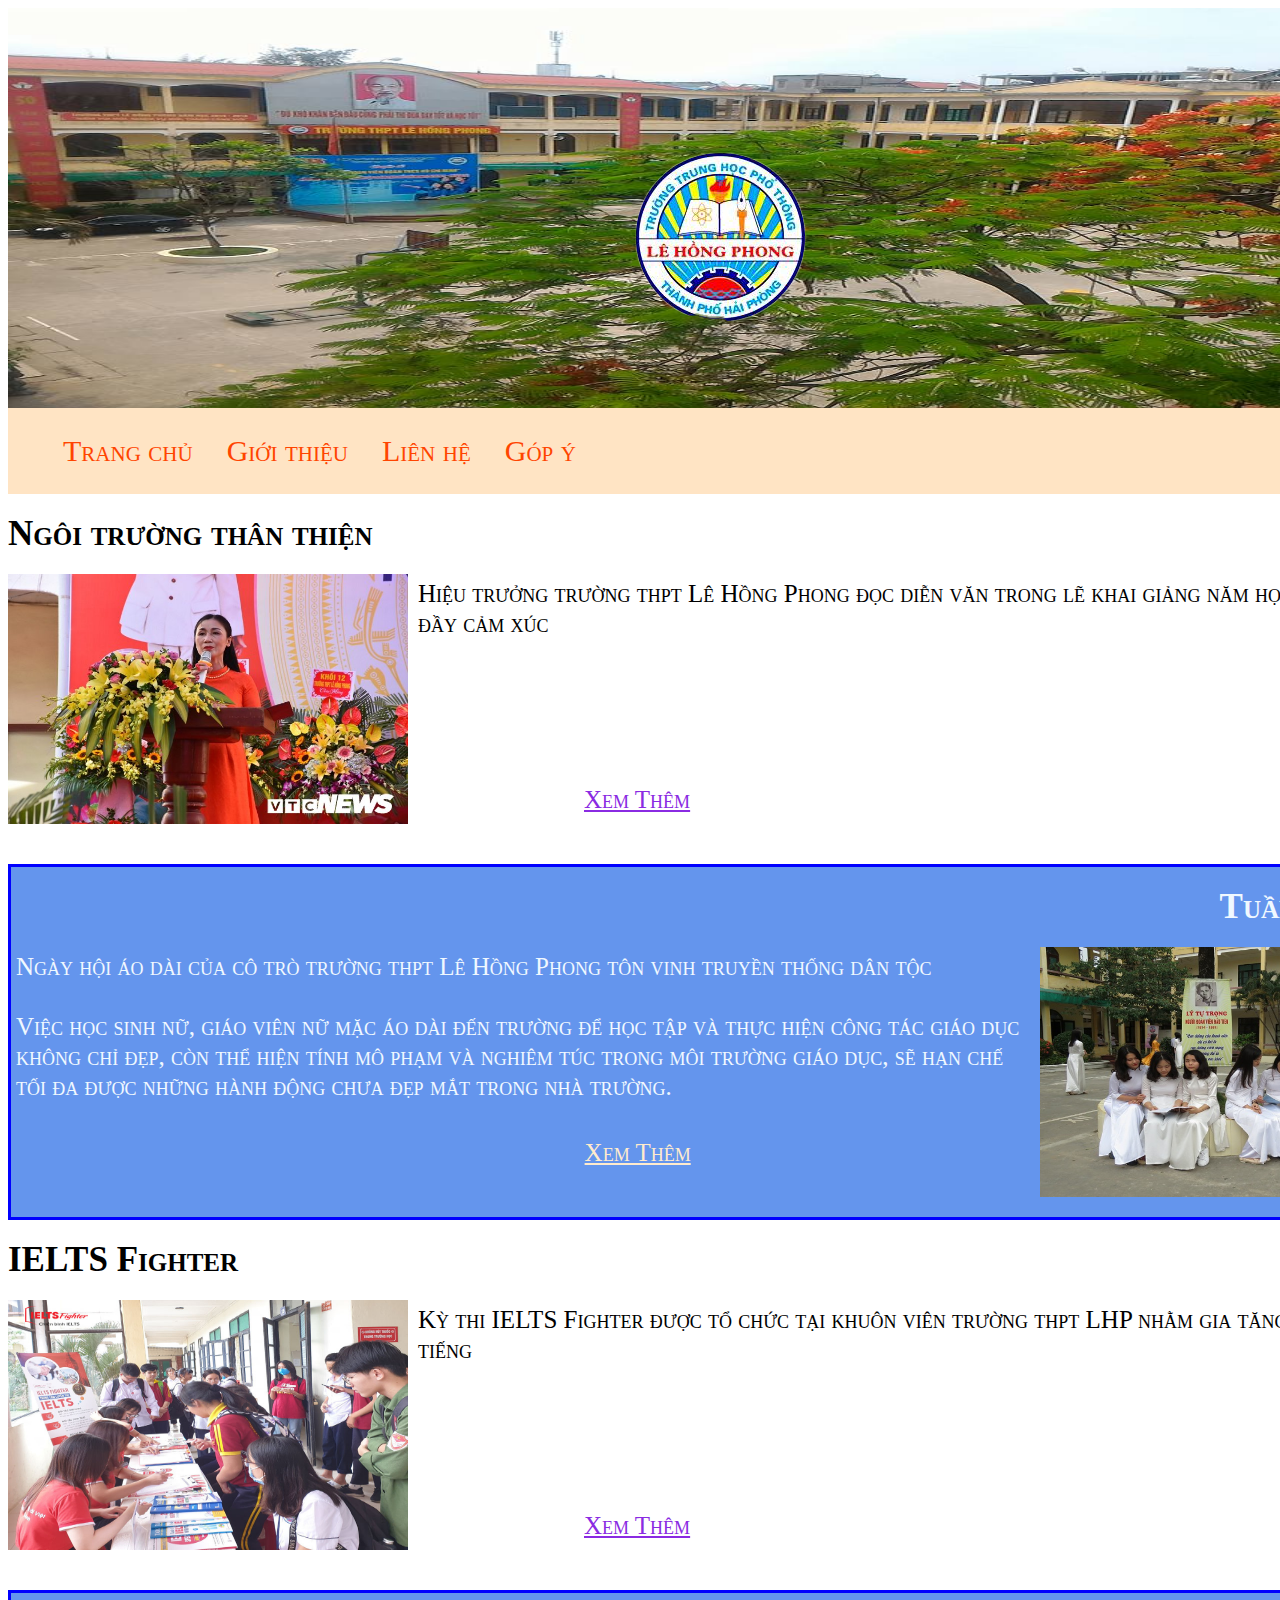
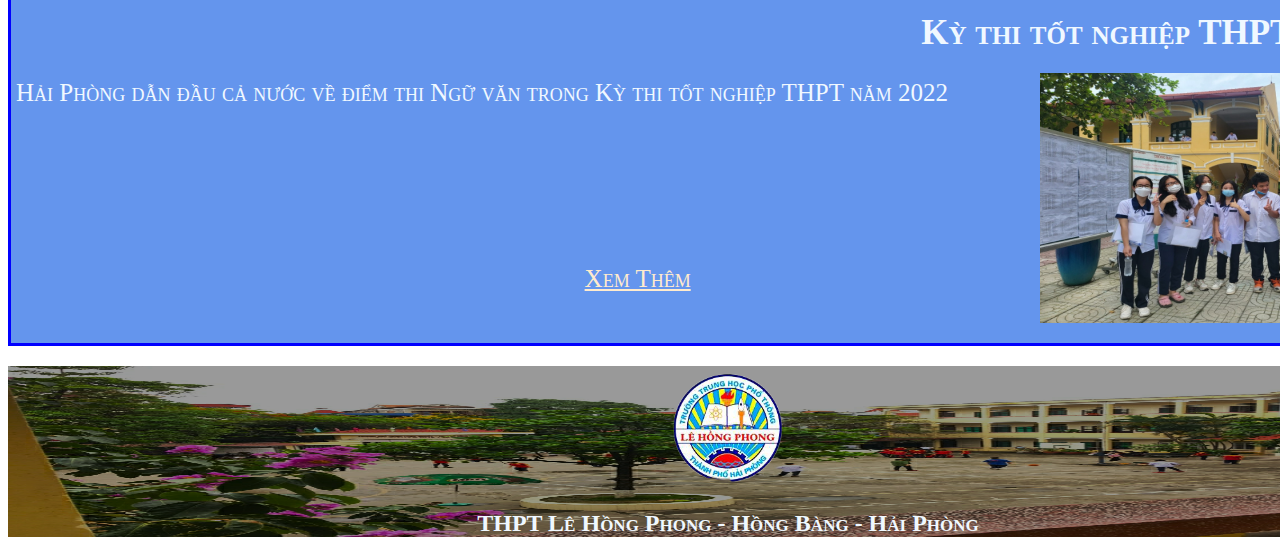
<file: ThuVien.html>
<!DOCTYPE html>
<html lang="en">

<head>
  <meta charset="UTF-8" />
  <meta http-equiv="X-UA-Compatible" content="IE=edge" />
  <meta name="viewport" content="width=device-width, initial-scale=1.0" />
  <link rel="stylesheet" href="style.css" />
  <title>THƯ VIỆN</title>
</head>

<body>
  <div class="container">
    <header>
      <img src="img/logo.png" alt="">
    </header>
    <nav>
      <ul>
        <li><a href="index.html">Trang chủ</a></li>
        <li class="li-hover">
          <a>Giới thiệu</a>
          <ul>
            <li><a href="HocPhi.html">Học phí</a></li>
            <li><a href="SoDoToChuc.html">Sơ đồ tổ chức</a></li>
            <li><a href="ThuVien.html">Thư viện</a></li>
          </ul>
        </li>
        <li><a href="">Liên hệ</a></li>
        <li><a href="GopY.html">Góp ý</a></li>
      </ul>
    </nav>
    <article class="ThuVien-artical">
      <section>
        <div class="news1 news">
          <div class="title">Ngôi trường thân thiện</div>
          <img src="img/bantin4.jpg" alt="" />
          <p>
            Hiệu trưởng trường thpt Lê Hồng Phong đọc diễn văn trong lẽ khai
            giảng năm học 2022-2023 đầy cảm xúc
          </p>
          <a href="BaiViet1.html">Xem Thêm</a>
        </div>

        <div class="news2 news">
          <div class="title">Tuần lễ áo dài</div>
          <img src="img/bantin2.jpg" alt="" />
          <p>
            Ngày hội áo dài của cô trò trường thpt Lê Hồng Phong tôn vinh
            truyền thống dân tộc
            <br /><br />
            Việc học sinh nữ, giáo viên nữ mặc áo dài đến trường để học tập và
            thực hiện công tác giáo dục không chỉ đẹp, còn thể hiện tính mô
            phạm và nghiêm túc trong môi trường giáo dục, sẽ hạn chế tối đa
            được những hành động chưa đẹp mắt trong nhà trường.
          </p>
          <a href="BaiViet2.html">Xem Thêm</a>
        </div>

        <div class="news1 news">
          <div class="title">IELTS Fighter</div>
          <img src="img/bantin3.jpg" alt="" />
          <p>
            Kỳ thi IELTS Fighter được tổ chức tại khuôn viên trường thpt LHP
            nhằm gia tăng chất lượng tiếng
          </p>
          <a href="BaiViet3.html">Xem Thêm</a>
        </div>

        <div class="news2 news">
          <h2 class="title">Kỳ thi tốt nghiệp THPT năm 2022</h2>
          <img src="img/diemthi1.jpg" alt="scc" />
          <p>
            Hải Phòng dẫn đầu cả nước về điểm thi Ngữ văn trong Kỳ thi tốt nghiệp THPT năm 2022
          </p>
          <a href="BaiViet4.html">Xem Thêm</a>
        </div>
      </section>
    </article>

    <footer>
      <img src="img/logo.png" alt="" />
      <h2>THPT Lê Hồng Phong - Hồng Bàng - Hải Phòng</h2>
    </footer>
  </div>
</body>

</html>
</file>
<file: style.css>
body{
  font-variant: small-caps;
}
.container {
  width: 1440px;
  margin: 0 auto;
}
header {
  background-image: url(img/banner.jpg);
  height: 400px;
  background-size: 100% 100%;
  
  position: relative;
}

header img{
  position: absolute;
  top: 33%;
  left: 43%;
}

nav ul li {
  display: inline-block;
  margin: 0 15px;
  
  
}

.li-hover {
  position: relative;
}
.li-hover ul {
  position: absolute;
  background-color: bisque;
  padding: 20px 10px;
  width: 300px;
  display: none;
}
.li-hover ul li {
  margin-top: 20px;
  width: 300px;
}
.li-hover ul li a {
  font-size: 20px;
}

nav {
  padding: 10px 0;
  background-color: bisque;
  position: relative;
}
nav ul li a {
  text-decoration: none;
  font-size: 30px;
  color: orangered;
  font-variant: small-caps;
}

.li-hover:hover.li-hover ul {
  display: block;
  z-index: 1;
}

section {
    max-width: 1000px;
    height: 600px;
    overflow:scroll;
    float: left;
    margin-bottom:20px ;
    position: relative;
}

.news {
  height: 350px;
}
.news img{
  width: 400px;
  height: 300px;
}
.news .title{
  font-size: 30px;
  font-weight: bold;
  margin: 20px 0;
}
.news1 img {
  float: left;
  margin-right: 10px;
}

.news p {
  font-size: 23px;
  line-height: 30px;
  
}
.news2 .title{
  text-align: end;
  
}

.news2 img {
  float: right;
  margin-left: 10px;
  
}
aside {   
    float: right;
    font-size: 22px;
    background-image: url(img/aside.png);
    color: white;
    background-repeat: no-repeat;
    height: 500px;
    width: 350px; 
}
aside ul{
  list-style: none;
}
aside ul li{
  margin-top: 30px;
}
section::-webkit-scrollbar{
  display: none;
}

footer{
  clear: both;
  background-image: url(img/footer.jpg.png);
  background-size: 100% 100%;
  color: aliceblue;
  text-align: center;
}
footer img{
  width: 120px;
}



.SDTC-title{
  font-size: 40px;
  text-align: center;
  margin-top: 10px;
  font-weight: bold;
  text-shadow: 0px 0px 5px brown;
  color: brown;
}
.para1 p{
  font-size: 20px;
}


.ThuVien-artical section{
  max-width: 1440px !important;
  overflow: auto;
  height: 100%;

}
.ThuVien-artical .news2{
  background-color: cornflowerblue;
  border: solid 3px blue;
  color: aliceblue;
  padding: 0px 5px;
}

.ThuVien-artical .news img{
  height: 250px;

}
.ThuVien-artical .news .title{
  font-size: 35px;
}
.ThuVien-artical .news p{
  font-size: 25px;
}

.ThuVien-artical .news{
  position: relative;
}
.ThuVien-artical .news a{
  position: absolute;
  bottom: 50px;
  font-size: 25px;
  color:blueviolet;
  left: 40%;

}

.ThuVien-artical .news2 a{
  color: blanchedalmond;
}
.Gop-Y-artical{
  max-width: 1440px;
  text-align: center;
  
  
}
.Gop-Y-artical section{
  width: 100%;
  max-width: 1440px;
  height: 800px;
  background-image: url(img/background.png);
  background-size: 100% 100%;
}

.Gop-Y-artical input{
  width: 80%;
  height: 50px;
  margin-top: 30px;
  font-size: 20px;
  border-radius: 5px;
  border-color: orangered;
  border-width: 3px;
  padding: 10px 20px;
}
.Gop-Y-artical .title {
  font-size: 50px;
  color: white;
  margin-top: 30px;
}
.Gop-Y-artical .sub{
  font-size: 25px;
  text-decoration: underline;
  color: white;
}
#Y-Kien{
  padding-bottom: 150px;
  
}

  

#submit{
  border-radius: 10px;
  max-width: 200px;
  cursor: pointer;
  background-color: bisque;
  transition: color 0.8s;
}

#submit:hover{
background-color: orangered;
color: white;
}




.Hoc-phi .title{
  font-size: 40px;
  text-align: center;
  margin: 20px 0;
  font-weight: bolder;
}
.Hoc-phi-1-1{
  max-width: 500px;
  background-color: lightslategrey;
  padding: 10px;
  margin: 20px 0;
}

.Hoc-phi-1-2{
  max-width: 800px;
  background-color: lightblue;
  padding: 10px;
  margin: 20px 0;
}

.Hoc-phi-1-3{
  text-align: center;
  background-color: lightgreen;
  padding-top: 10px ;
  height: 200px;
}

.Notice{
  background-color: brown;
  text-align: center;
  padding: 5px 10px;
  margin-top: 20px;
  color: white;
}

.H-P-text p{
  font-size: 20px;

}

.End-Hocphi{
  text-align: center;
  color: orangered;
  text-shadow: 0px 2px 4px orangered;
  font-size: 20px;
}



.BaiViet-artical section{
  text-align: center;
  max-width: 1440px;
  width: 100%;
  overflow: visible;
  height: 100%;
}
.Bai-Viet .sub-title{
  font-size: 30px;
  font-weight: bold;
}

.Bai-Viet .title{
  font-size: 40px;
  font-weight: 700;
  color: orangered;
  margin: 20px 0;
}

.Bai-Viet p{
  font-size: 25px;
}

.Bai-Viet p img{
  width: 500px;
  height: 300px;
  margin: 20px 0;
}

.side-border-right{
  width: 200px;
  position: absolute;
  right: 0;
  bottom: -150px;
}

.side-border-left{
  width: 200px;
  position: absolute;
  right: left;
  bottom: -150px;
  transform: rotateY(180deg);
}
</file>
